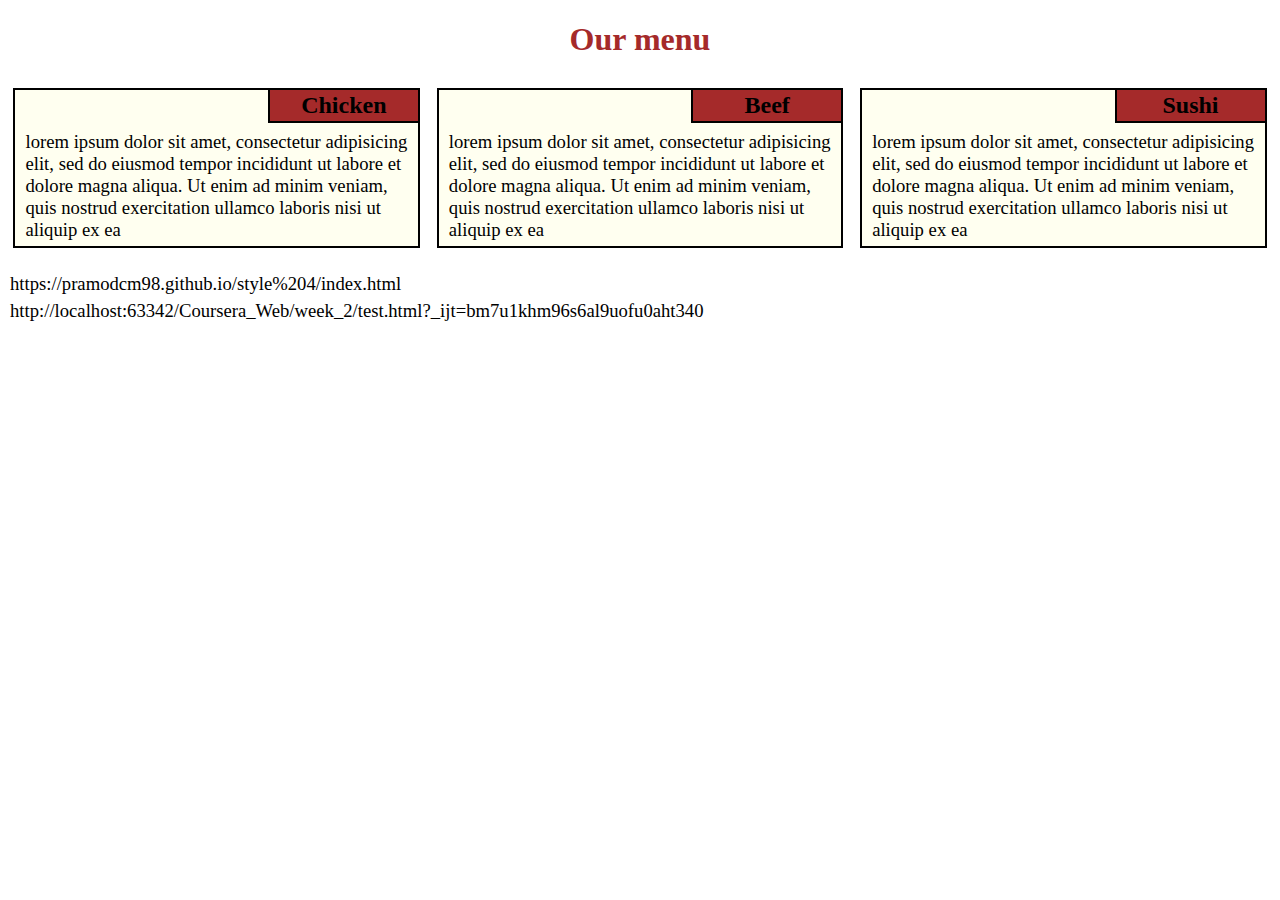
<file: Coursera HTML, CSS, and Javascript/week_2/index.html>
<!DOCTYPE html>
<html lang="en">
<head>
    <meta charset="UTF-8">
    <title>Title</title>
    <link rel="stylesheet" type="text/css" href="css/style.css" />
</head>
<body>
    <h1>Our menu</h1>
<div class="row">
<!--    <div class="test"><p>45456454654564564654566666666 6666666666666666666666666666 66666666  666666666666666666666665454545</p></div>-->
<!--    <div class="test"><p>455555555555555555555555555555 55555555555555 55555ggggggggggggggggggggggg  ggggggggggggggggggg4545</p></div>-->
    <div class="col-lg-1 col-md-1">
        <h2>Chicken</h2>
        <br><br>
        <p>lorem ipsum dolor sit amet, consectetur adipisicing elit, sed do eiusmod tempor incididunt ut labore et dolore magna aliqua. Ut enim ad minim veniam, quis nostrud exercitation ullamco laboris nisi ut aliquip ex ea</p></div>
    <div class="col-lg-2 col-md-2">
        <h2>Beef</h2>
        <br><br>
        <p>lorem ipsum dolor sit amet, consectetur adipisicing elit, sed do eiusmod tempor incididunt ut labore et dolore magna aliqua. Ut enim ad minim veniam, quis nostrud exercitation ullamco laboris nisi ut aliquip ex ea</p></div>
    <div class="col-lg-3 col-md-3">
        <h2>Sushi</h2>
        <br><br>
        <p>lorem ipsum dolor sit amet, consectetur adipisicing elit, sed do eiusmod tempor incididunt ut labore et dolore magna aliqua. Ut enim ad minim veniam, quis nostrud exercitation ullamco laboris nisi ut aliquip ex ea</p></div>

</div>
<p>https://pramodcm98.github.io/style%204/index.html</p>
<p>http://localhost:63342/Coursera_Web/week_2/test.html?_ijt=bm7u1khm96s6al9uofu0aht340</p>
</body>
</html>
</file>
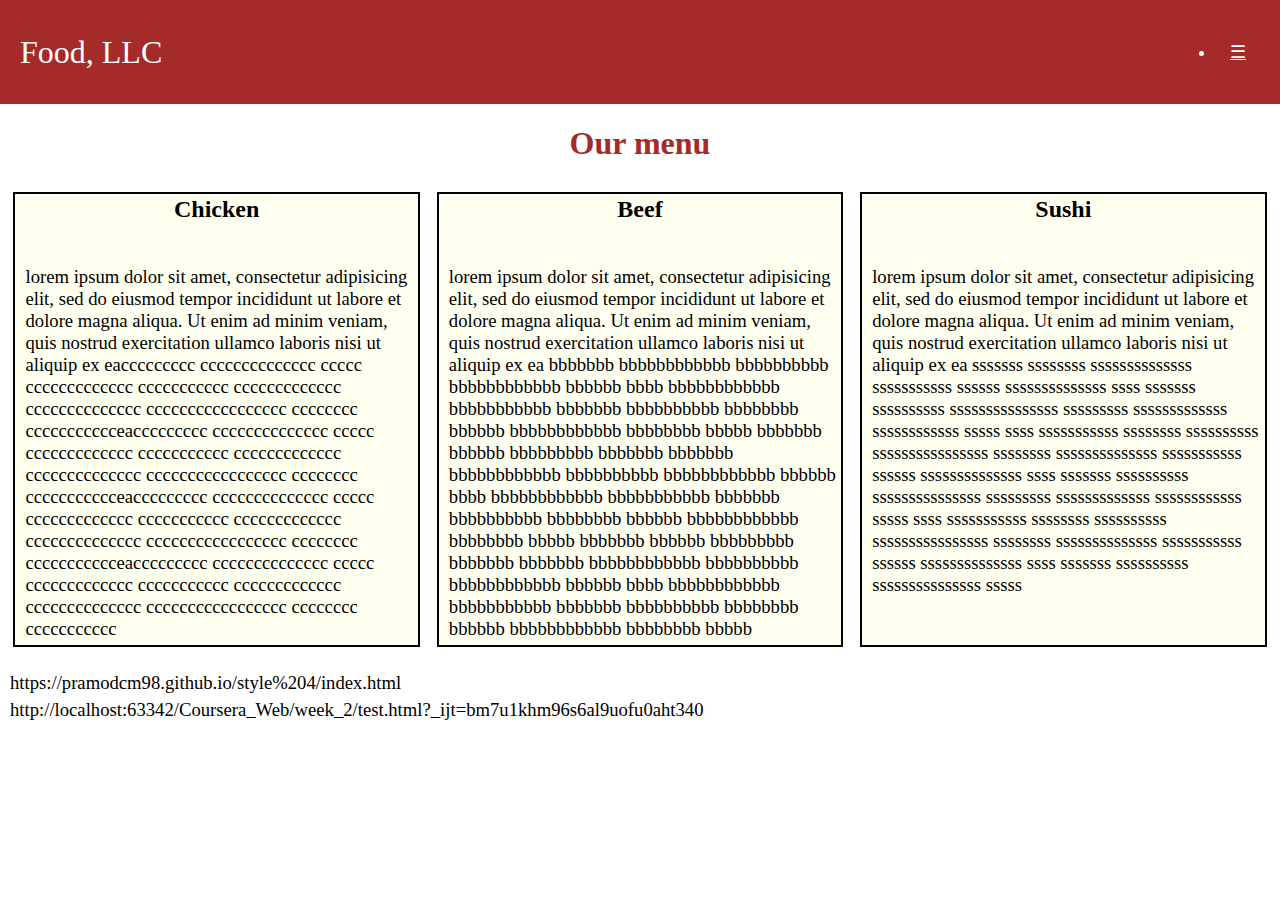
<file: Coursera HTML, CSS, and Javascript/week_3/index.html>
<!DOCTYPE html>
<html lang="en">
<head>
    <meta charset="UTF-8">
    <title>Title</title>
    <link rel="stylesheet" type="text/css" href="css/style.css" />
</head>
<body>
   <nav class="navbar">
     <!-- LOGO -->
     <div class="logo">Food, LLC</div>
     <!-- NAVIGATION MENU -->
     <ul class="nav-links">

       <!-- NAVIGATION MENUS -->
       <div class="menu">

         <li class="services">
           <a href="/">&#9776;</a>
           <!-- DROPDOWN MENU -->
           <ul class="dropdown">
             <li><a href="/">Dropdown 1 </a></li>
             <li><a href="/">Dropdown 2</a></li>
             <li><a href="/">Dropdown 2</a></li>
             <li><a href="/">Dropdown 3</a></li>
             <li><a href="/">Dropdown 4</a></li>
           </ul>
         </li>
       </div>
     </ul>
   </nav>
    <h1>Our menu</h1>
<div class="row">
<!--    <div class="test"><p>45456454654564564654566666666 6666666666666666666666666666 66666666  666666666666666666666665454545</p></div>-->
<!--    <div class="test"><p>455555555555555555555555555555 55555555555555 55555ggggggggggggggggggggggg  ggggggggggggggggggg4545</p></div>-->
    <div class="col-lg-1 col-md-1">
        <h2>Chicken</h2>
        <br><br>
        <p>lorem ipsum dolor sit amet, consectetur adipisicing elit, sed do eiusmod tempor incididunt ut labore et dolore magna aliqua. Ut enim ad minim veniam, quis nostrud exercitation ullamco laboris nisi ut aliquip ex eaccccccccc cccccccccccccc ccccc ccccccccccccc ccccccccccc ccccccccccccc cccccccccccccc ccccccccccccccccc cccccccc ccccccccccceaccccccccc cccccccccccccc ccccc ccccccccccccc ccccccccccc ccccccccccccc cccccccccccccc ccccccccccccccccc cccccccc ccccccccccceaccccccccc cccccccccccccc ccccc ccccccccccccc ccccccccccc ccccccccccccc cccccccccccccc ccccccccccccccccc cccccccc ccccccccccceaccccccccc cccccccccccccc ccccc ccccccccccccc ccccccccccc ccccccccccccc cccccccccccccc ccccccccccccccccc cccccccc ccccccccccc</p></div>
    <div class="col-lg-2 col-md-2">
        <h2>Beef</h2>
        <br><br>
        <p>lorem ipsum dolor sit amet, consectetur adipisicing elit, sed do eiusmod tempor incididunt ut labore et dolore magna aliqua. Ut enim ad minim veniam, quis nostrud exercitation ullamco laboris nisi ut aliquip ex ea bbbbbbb bbbbbbbbbbbb bbbbbbbbbb bbbbbbbbbbbb bbbbbb bbbb bbbbbbbbbbbb bbbbbbbbbbb bbbbbbb bbbbbbbbbb bbbbbbbb bbbbbb bbbbbbbbbbbb bbbbbbbb bbbbb bbbbbbb bbbbbb bbbbbbbbb bbbbbbb  bbbbbbb bbbbbbbbbbbb bbbbbbbbbb bbbbbbbbbbbb bbbbbb bbbb bbbbbbbbbbbb bbbbbbbbbbb bbbbbbb bbbbbbbbbb bbbbbbbb bbbbbb bbbbbbbbbbbb bbbbbbbb bbbbb bbbbbbb bbbbbb bbbbbbbbb bbbbbbb bbbbbbb bbbbbbbbbbbb bbbbbbbbbb bbbbbbbbbbbb bbbbbb bbbb bbbbbbbbbbbb bbbbbbbbbbb bbbbbbb bbbbbbbbbb bbbbbbbb bbbbbb bbbbbbbbbbbb bbbbbbbb bbbbb</p></div>
    <div class="col-lg-3 col-md-3">
        <h2>Sushi</h2>
        <br><br>
        <p>lorem ipsum dolor sit amet, consectetur adipisicing elit, sed do eiusmod tempor incididunt ut labore et dolore magna aliqua. Ut enim ad minim veniam, quis nostrud exercitation ullamco laboris nisi ut aliquip ex ea sssssss ssssssss ssssssssssssss sssssssssss ssssss ssssssssssssss ssss sssssss ssssssssss sssssssssssssss sssssssss sssssssssssss ssssssssssss sssss ssss sssssssssss ssssssss ssssssssss ssssssssssssssss ssssssss ssssssssssssss sssssssssss ssssss ssssssssssssss ssss sssssss ssssssssss sssssssssssssss sssssssss sssssssssssss ssssssssssss sssss ssss sssssssssss ssssssss ssssssssss ssssssssssssssss ssssssss ssssssssssssss sssssssssss ssssss ssssssssssssss ssss sssssss ssssssssss sssssssssssssss sssss</p></div>

</div>
<p>https://pramodcm98.github.io/style%204/index.html</p>
<p>http://localhost:63342/Coursera_Web/week_2/test.html?_ijt=bm7u1khm96s6al9uofu0aht340</p>


<script>
function myFunction() {
  var x = document.getElementById("myTopnav");
  if (x.className === "topnav") {
    x.className += " responsive";
  } else {
    x.className = "topnav";
  }
}
</script>
</body>
</html>
</file>
<file: Coursera HTML, CSS, and Javascript/week_2/css/style.css>
body {
    margin: 0;
}

* {
    box-sizing: border-box;
}

h1 {
  color: #A52A2A;
    margin-bottom: 30px;
    text-align: center;
}

p {
    padding: 0;
    margin: 5px 0px 5px 10px;
    font-size: 14pt;
}

.row {
    padding: 0px;
    margin: 0px 5px 0px 5px;
    display: flex;
    flex-wrap: wrap;
    justify-content: space-around;
}


.col-lg-1, .col-lg-2, .col-lg-3 {
    background-color: ivory;
    border: 2px solid black;
    width: 32%;
    height: auto;
    margin-bottom: 20px;
    /*padding: 5px 0px 5px 10px  ;*/

}

/*@media (min-width: 992px){}*/
@media (min-width: 768px) and (max-width: 991px) {

    .col-md-1 {
        width: 47%;
    }

    .col-md-2 {
        width: 47%;
    }

    .col-md-3 {
        width: 97%;
    }

}


@media (max-width: 767px) {
    .col-md-1 {
        width: 90%;
    }

    .col-md-2 {
        width: 90%;
    }

    .col-md-3 {
        width: 90%;
    }
}

h2 {
    margin: 0px 0px 5px 0px;
    padding: 2px 15px 2px 15px;
    background-color: #A52A2A;
    border-bottom: 2px solid black;
    border-left: 2px solid black;
    position: relative;
    float: right;
    width: 150px;
    height: auto;
    text-align: center;

}
</file>
<file: Coursera HTML, CSS, and Javascript/week_3/css/style.css>
body {
    margin: 0;
}

* {
    box-sizing: border-box;
}

h1 {
  color: #A52A2A;
    margin-bottom: 30px;
    text-align: center;
}

p {
    padding: 0;
    margin: 5px 0px 5px 10px;
    font-size: 14pt;
}

.row {
    padding: 0px;
    margin: 0px 5px 0px 5px;
    display: flex;
    flex-wrap: wrap;
    justify-content: space-around;
}


.col-lg-1, .col-lg-2, .col-lg-3 {
    background-color: ivory;
    border: 2px solid black;
    width: 32%;
    height: auto;
    margin-bottom: 20px;
    /*padding: 5px 0px 5px 10px  ;*/

}

/*@media (min-width: 992px){}*/
@media (min-width: 768px) and (max-width: 991px) {

    .col-md-1 {
        width: 47%;
    }

    .col-md-2 {
        width: 47%;
    }

    .col-md-3 {
        width: 97%;
    }

}


@media (max-width: 767px) {
    .col-md-1 {
        width: 90%;
    }

    .col-md-2 {
        width: 90%;
    }

    .col-md-3 {
        width: 90%;
    }
}

h2 {
    margin: auto;
    padding: 2px 15px 2px 15px;
    /*background-color: #A52A2A;*/
    /*border-bottom: 2px solid black;*/
    /*border-left: 2px solid black;*/
    position: relative;
    /*float: center;*/
    width: 150px;
    height: auto;
    text-align: center;

}



.navbar {
 display: flex;
 align-items: center;
 justify-content: space-between;
 padding: 20px;
 background-color: #A52A2A;
 color: #fff;
}
.nav-links a {
 color: #fff;
}
/* LOGO */
.logo {
 font-size: 32px;
}
/* NAVBAR MENU */
.menu {
 display: flex;
 gap: 1em;
 font-size: 18px;
}
.menu li:hover {
 background-color: #A52A2A;
 border-radius: 5px;
 transition: 0.3s ease;
}
.menu li {
 padding: 5px 14px;
}
/* DROPDOWN MENU */
.services {
 position: relative;
}
.dropdown {
 background-color: #A52A2A;
 padding: 1em 0;
 position: absolute; /*WITH RESPECT TO PARENT*/
 display: none;
 border-radius: 8px;
 top: 35px;
}
.dropdown li + li {
 margin-top: 10px;
}
.dropdown li {
 padding: 0.5em 1em;
 width: 8em;
 text-align: center;
}
.dropdown li:hover {
 background-color: #4c9e9e;
}
.services:hover .dropdown {
 display: block;
}
</file>
